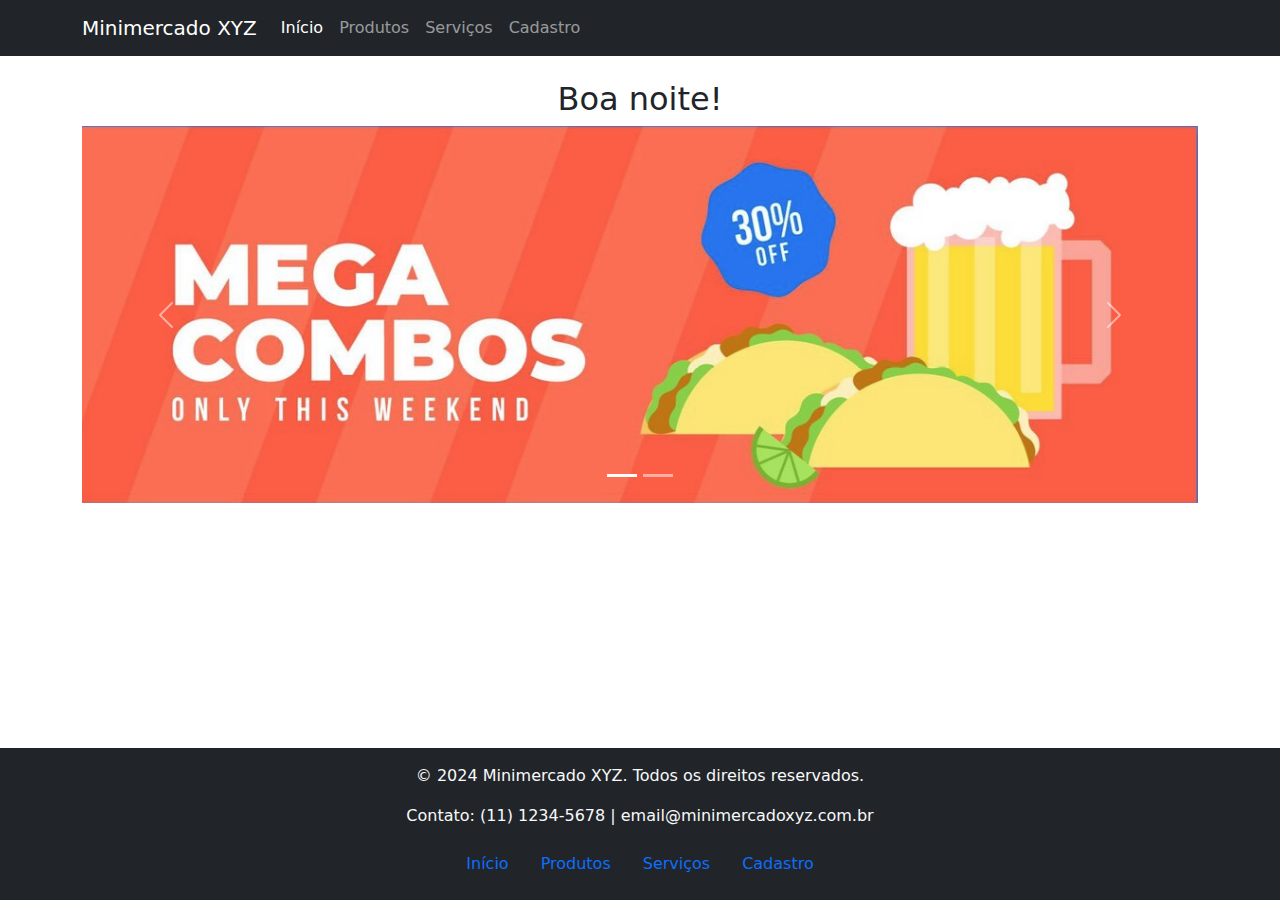
<file: index.html>
<!DOCTYPE html>
<html lang="pt-BR">
<head>
    <meta charset="UTF-8">
    <meta name="viewport" content="width=device-width, initial-scale=1.0">
    <title>Minimercado XYZ - Home</title>
    <!-- style sheets bootstrap + custom -->
    <link rel="stylesheet" href="https://cdn.jsdelivr.net/npm/bootstrap@5.3.0/dist/css/bootstrap.min.css">
    <link rel="stylesheet" href="static/styles.css">
</head>
<body>
    <!-- Início do Cabeçalho -->
    <header class="bg-dark">
        <!-- Menu de Navegação -->
        <nav class="container navbar navbar-expand-lg navbar-dark " aria-label="Menu principal">
            <div class="container-fluid">
                <a class="navbar-brand" href="#">Minimercado XYZ</a>
                <button class="navbar-toggler" type="button" data-bs-toggle="collapse" data-bs-target="#navbarNav" aria-controls="navbarNav" aria-expanded="false" aria-label="Alternar navegação">
                    <span class="navbar-toggler-icon"></span>
                </button>
                <div class="collapse navbar-collapse" id="navbarNav">
                    <ul class="navbar-nav">
                        <li class="nav-item"><a class="nav-link active" aria-current="page" href="index.html">Início</a></li>
                        <li class="nav-item"><a class="nav-link" href="produtos.html">Produtos</a></li>
                        <li class="nav-item"><a class="nav-link" href="servicos.html">Serviços</a></li>
                        <li class="nav-item"><a class="nav-link" href="cadastro_cliente.html">Cadastro</a></li>
                    </ul>
                </div>
            </div>
        </nav>
    </header>
    <!-- Fim do Cabeçalho -->

    <!-- Início do Conteúdo Principal -->
    <main class="container my-4">
        <!-- Saudação -->
        <h2 id="saudacao" class="text-center"></h2>

        <!-- Carrossel -->
        <div id="carouselExampleIndicators" class="carousel slide" data-bs-ride="carousel" aria-label="Carrossel de promoções">
            <div class="carousel-indicators">
                <button type="button" data-bs-target="#carouselExampleIndicators" data-bs-slide-to="0" class="active" aria-current="true" aria-label="Slide 1"></button>
                <button type="button" data-bs-target="#carouselExampleIndicators" data-bs-slide-to="1" aria-label="Slide 2"></button>
            </div>
            <div class="carousel-inner">
                <div class="carousel-item active">
                    <img src="imagens/banner1.png" class="d-block w-100" alt="Promoção combo tacos e cerveja">
                </div>
                <div class="carousel-item">
                    <img src="imagens/banner2.png" class="d-block w-100" alt="Promoção combo frango e batata frita">
                </div>

            </div>
            <button class="carousel-control-prev" type="button" data-bs-target="#carouselExampleIndicators" data-bs-slide="prev" aria-label="Anterior">
                <span class="carousel-control-prev-icon" aria-hidden="true"></span>
                <span class="visually-hidden">Anterior</span>
            </button>
            <button class="carousel-control-next" type="button" data-bs-target="#carouselExampleIndicators" data-bs-slide="next" aria-label="Próximo">
                <span class="carousel-control-next-icon" aria-hidden="true"></span>
                <span class="visually-hidden">Próximo</span>
            </button>
        </div>
    </main>
    <!-- Fim do Conteúdo Principal -->

    <!-- Início do Rodapé -->
    <footer class="bg-dark text-center py-3">
        <p class="text-light" >&copy; 2024 Minimercado XYZ. Todos os direitos reservados.</p>
        <p class="text-light" >Contato: (11) 1234-5678 | email@minimercadoxyz.com.br</p>
        <!-- Menu do Rodapé -->
        <nav aria-label="Menu do rodapé">
            <ul class="nav justify-content-center">
                <li class="nav-item"><a class="nav-link" href="index.html">Início</a></li>
                <li class="nav-item"><a class="nav-link" href="produtos.html">Produtos</a></li>
                <li class="nav-item"><a class="nav-link" href="servicos.html">Serviços</a></li>
                <li class="nav-item"><a class="nav-link" href="cadastro_cliente.html">Cadastro</a></li>
            </ul>
        </nav>
    </footer>
    <!-- Fim do Rodapé -->

    <!-- Bootstrap JS -->
    <script src="https://cdn.jsdelivr.net/npm/bootstrap@5.3.0/dist/js/bootstrap.bundle.min.js"></script>
    <!-- Script personalizado -->
    <script src="static/scripts.js"></script>
</body>
</html>
</file>
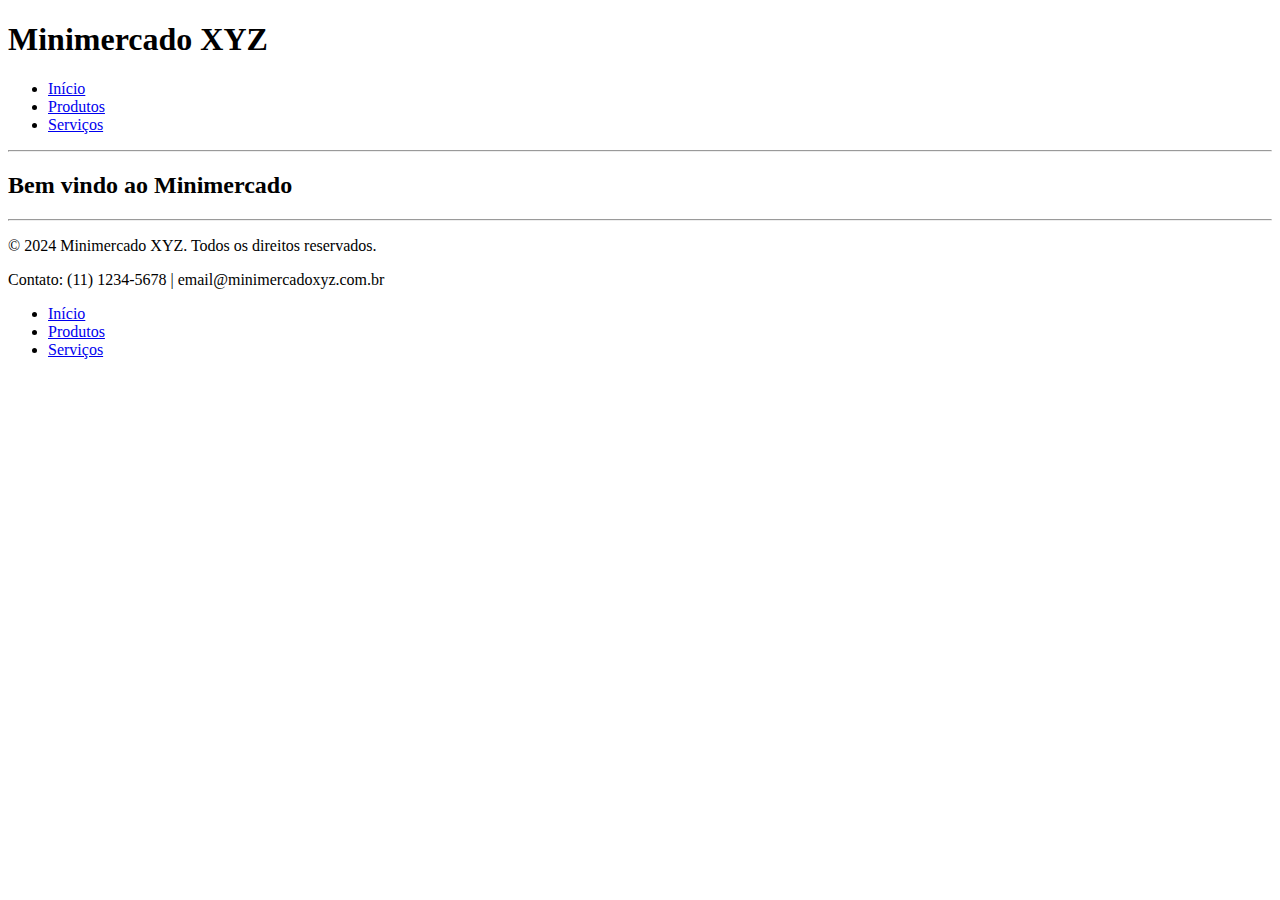
<file: src/index.html>
<!DOCTYPE html>
<html lang="pt-BR">
<head>
    <meta charset="UTF-8">
    <meta name="viewport" content="width=device-width, initial-scale=1.0">
    <title>Minimercado XYZ - Home</title>
</head>
<body>
    <header>
        <h1>Minimercado XYZ</h1>
        <nav>
            <ul>
                <li><a href="index.html">Início</a></li>
                <li><a href="produtos.html">Produtos</a></li>
                <li><a href="servicos.html">Serviços</a></li>
            </ul>
        </nav>
    </header>
    <hr>

    <main>
        <h2>Bem vindo ao Minimercado</h2>
    </main>

    <hr>
    <footer>
        <p>&copy; 2024 Minimercado XYZ. Todos os direitos reservados.</p>
        <p>Contato: (11) 1234-5678 | email@minimercadoxyz.com.br</p>
        <nav>
            <ul>
                <li><a href="index.html">Início</a></li>
                <li><a href="produtos.html">Produtos</a></li>
                <li><a href="servicos.html">Serviços</a></li>
            </ul>
        </nav>
    </footer>
</body>
</html>
</file>
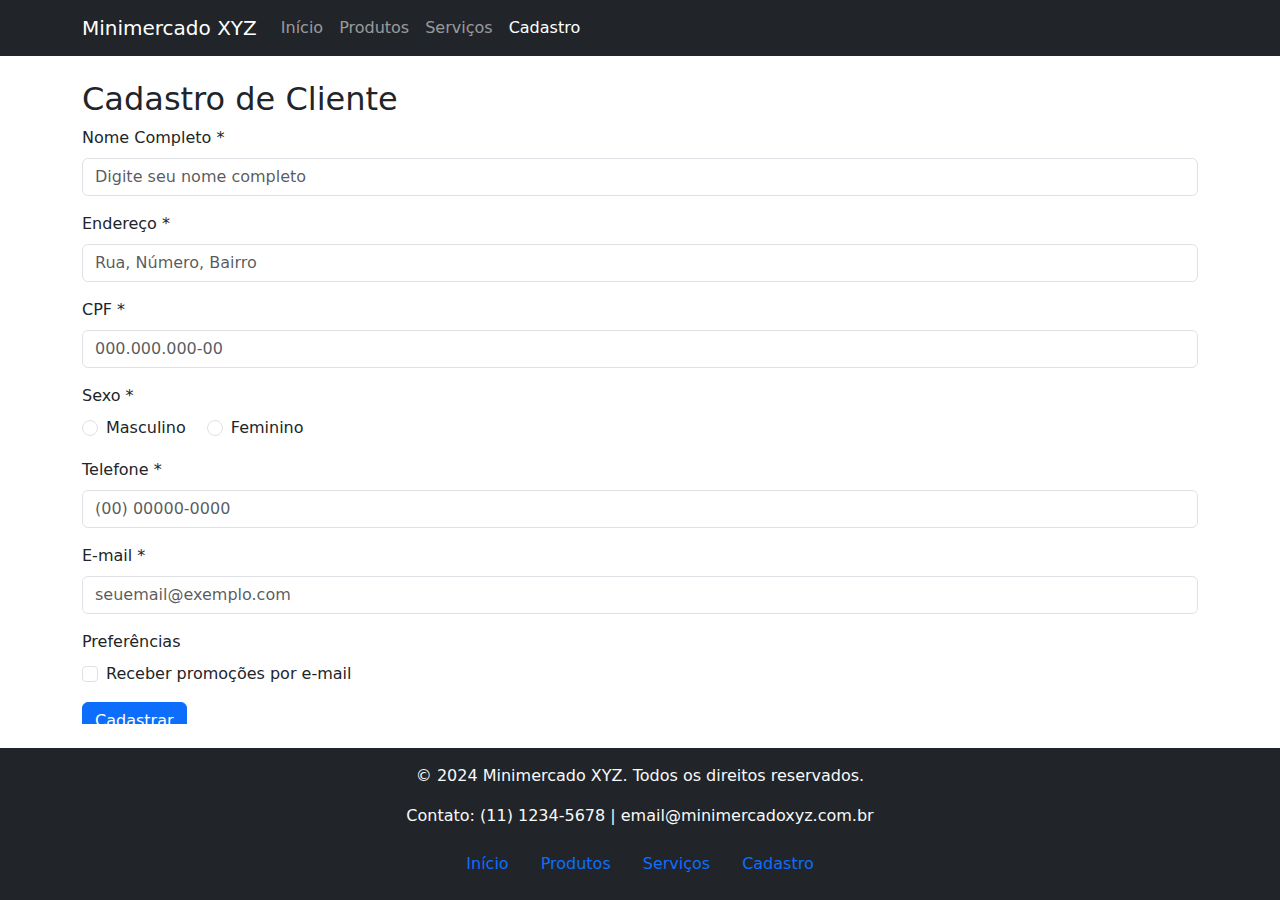
<file: cadastro_cliente.html>
<!DOCTYPE html>
<html lang="pt-BR">

<head>
    <meta charset="UTF-8">
    <meta name="viewport" content="width=device-width, initial-scale=1.0">
    <title>Minimercado XYZ - Cadastro Cliente</title>
    <!-- style sheets bootstrap + custom -->
    <link rel="stylesheet" href="https://cdn.jsdelivr.net/npm/bootstrap@5.3.0/dist/css/bootstrap.min.css">
    <link rel="stylesheet" href="static/styles.css">
</head>

<body>
    <!-- Início do Cabeçalho -->
    <header class="bg-dark">
        <!-- Menu de Navegação -->
        <nav class="container navbar navbar-expand-lg navbar-dark " aria-label="Menu principal">
            <div class="container-fluid">
                <a class="navbar-brand" href="#">Minimercado XYZ</a>
                <button class="navbar-toggler" type="button" data-bs-toggle="collapse" data-bs-target="#navbarNav"
                    aria-controls="navbarNav" aria-expanded="false" aria-label="Alternar navegação">
                    <span class="navbar-toggler-icon"></span>
                </button>
                <div class="collapse navbar-collapse" id="navbarNav">
                    <ul class="navbar-nav">
                        <li class="nav-item"><a class="nav-link" aria-current="page" href="index.html">Início</a></li>
                        <li class="nav-item"><a class="nav-link" href="produtos.html">Produtos</a></li>
                        <li class="nav-item"><a class="nav-link" href="servicos.html">Serviços</a></li>
                        <li class="nav-item"><a class="nav-link active" href="cadastro_cliente.html">Cadastro</a></li>
                    </ul>
                </div>
            </div>
        </nav>
    </header>
    <!-- Fim do Cabeçalho -->

    <!-- Início do Conteúdo Principal -->
    <main class="container my-4">
        <h2>Cadastro de Cliente</h2>
        <form id="cadastroCliente">
            <!-- Nome -->
            <div class="mb-3">
                <label for="nome" class="form-label">Nome Completo *</label>
                <input type="text" class="form-control" id="nome" name="nome" placeholder="Digite seu nome completo"
                    required>
            </div>
            <!-- Endereço -->
            <div class="mb-3">
                <label for="endereco" class="form-label">Endereço *</label>
                <input type="text" class="form-control" id="endereco" name="endereco" placeholder="Rua, Número, Bairro"
                    required>
            </div>
            <!-- CPF -->
            <div class="mb-3">
                <label for="cpf" class="form-label">CPF *</label>
                <input type="text" class="form-control" id="cpf" name="cpf" placeholder="000.000.000-00" required>
            </div>
            <!-- Sexo -->
            <div class="mb-3">
                <label class="form-label">Sexo *</label><br>
                <div class="form-check form-check-inline">
                    <input class="form-check-input" type="radio" name="sexo" id="sexoMasculino" value="masculino"
                        required>
                    <label class="form-check-label" for="sexoMasculino">Masculino</label>
                </div>
                <div class="form-check form-check-inline">
                    <input class="form-check-input" type="radio" name="sexo" id="sexoFeminino" value="feminino">
                    <label class="form-check-label" for="sexoFeminino">Feminino</label>
                </div>
            </div>
            <!-- Telefone -->
            <div class="mb-3">
                <label for="telefone" class="form-label">Telefone *</label>
                <input type="tel" class="form-control" id="telefone" name="telefone" placeholder="(00) 00000-0000"
                    required>
            </div>
            <!-- E-mail -->
            <div class="mb-3">
                <label for="email" class="form-label">E-mail *</label>
                <input type="email" class="form-control" id="email" name="email" placeholder="seuemail@exemplo.com"
                    required>
            </div>
            <!-- Preferências -->
            <div class="mb-3">
                <label class="form-label">Preferências</label><br>
                <div class="form-check">
                    <input class="form-check-input" type="checkbox" id="promocoes" name="preferencias"
                        value="promocoes">
                    <label class="form-check-label" for="promocoes">Receber promoções por e-mail</label>
                </div>
            </div>
            <!-- Botão de Envio -->
            <button type="submit" class="btn btn-primary">Cadastrar</button>
        </form>
    </main>
    <!-- Fim do Conteúdo Principal -->

    <!-- Início do Rodapé -->
    <footer class="bg-dark text-center py-3">
        <p class="text-light">&copy; 2024 Minimercado XYZ. Todos os direitos reservados.</p>
        <p class="text-light">Contato: (11) 1234-5678 | email@minimercadoxyz.com.br</p>
        <!-- Menu do Rodapé -->
        <nav aria-label="Menu do rodapé">
            <ul class="nav justify-content-center">
                <li class="nav-item"><a class="nav-link" href="index.html">Início</a></li>
                <li class="nav-item"><a class="nav-link" href="produtos.html">Produtos</a></li>
                <li class="nav-item"><a class="nav-link" href="servicos.html">Serviços</a></li>
                <li class="nav-item"><a class="nav-link" href="cadastro_cliente.html">Cadastro</a></li>
            </ul>
        </nav>
    </footer>
    <!-- Fim do Rodapé -->

    <!-- Bootstrap JS -->
    <script src="https://cdn.jsdelivr.net/npm/bootstrap@5.3.0/dist/js/bootstrap.bundle.min.js"></script>
    <!-- Script personalizado -->
    <script src="static/scripts.js"></script>
</body>

</html>
</file>
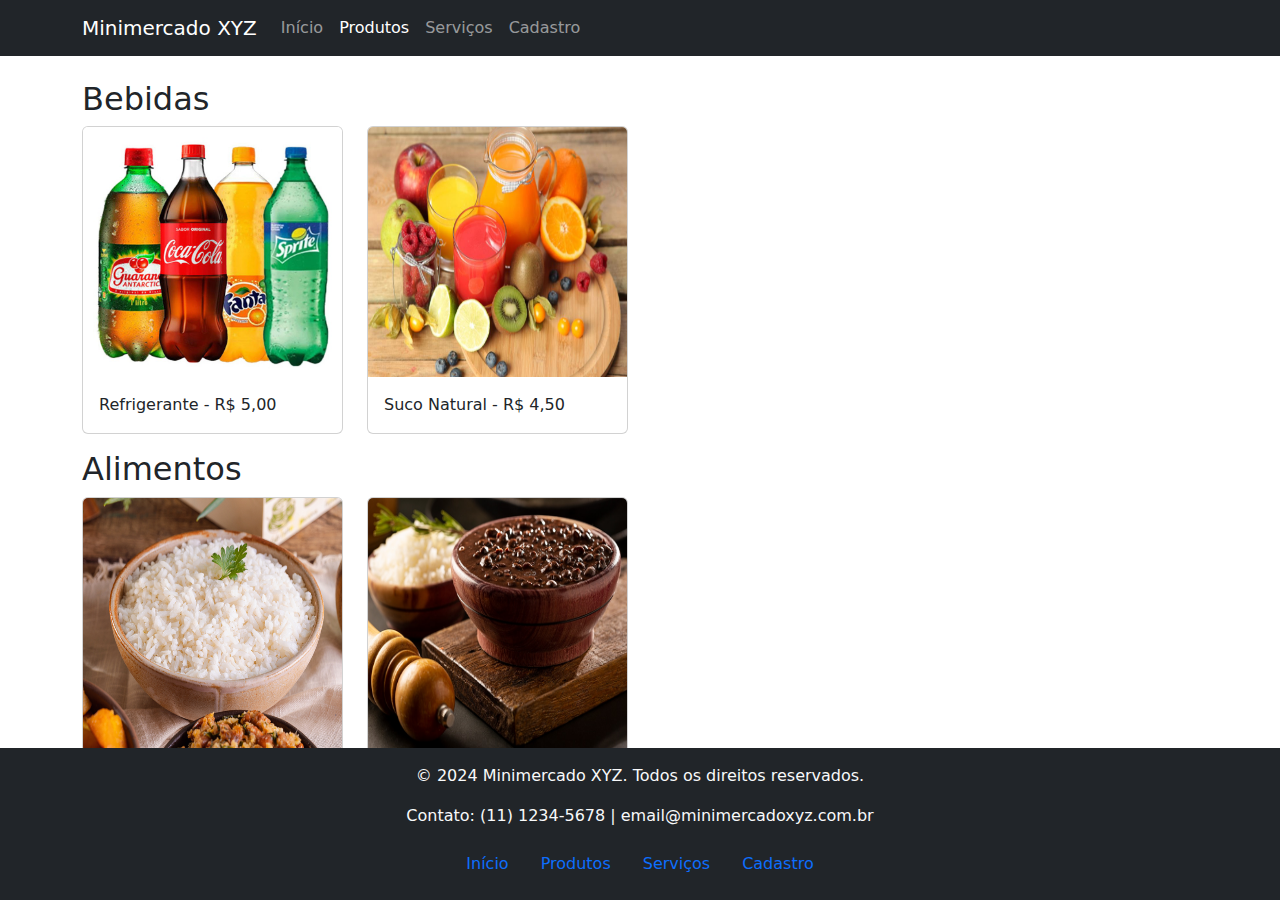
<file: produtos.html>
<!DOCTYPE html>
<html lang="pt-BR">

<head>
    <meta charset="UTF-8">
    <meta name="viewport" content="width=device-width, initial-scale=1.0">
    <title>Minimercado XYZ - Produtos</title>
    <!-- style sheets bootstrap + custom -->
    <link rel="stylesheet" href="https://cdn.jsdelivr.net/npm/bootstrap@5.3.0/dist/css/bootstrap.min.css">
    <link rel="stylesheet" href="static/styles.css">
</head>

<body>
    <!-- Início do Cabeçalho -->
    <header class="bg-dark">
        <!-- Menu de Navegação -->
        <nav class="container navbar navbar-expand-lg navbar-dark " aria-label="Menu principal">
            <div class="container-fluid">
                <a class="navbar-brand" href="#">Minimercado XYZ</a>
                <button class="navbar-toggler" type="button" data-bs-toggle="collapse" data-bs-target="#navbarNav"
                    aria-controls="navbarNav" aria-expanded="false" aria-label="Alternar navegação">
                    <span class="navbar-toggler-icon"></span>
                </button>
                <div class="collapse navbar-collapse" id="navbarNav">
                    <ul class="navbar-nav">
                        <li class="nav-item"><a class="nav-link" aria-current="page" href="index.html">Início</a></li>
                        <li class="nav-item"><a class="nav-link active" href="produtos.html">Produtos</a></li>
                        <li class="nav-item"><a class="nav-link" href="servicos.html">Serviços</a></li>
                        <li class="nav-item"><a class="nav-link" href="cadastro_cliente.html">Cadastro</a></li>
                    </ul>
                </div>
            </div>
        </nav>
    </header>
    <!-- Fim do Cabeçalho -->

    <!-- Início do Conteúdo Principal -->
    <main>
        <!-- Categoria 1: Bebidas -->
        <section class="container my-4 content">
            <section>
                <h2>Bebidas</h2>
                <div class="row">
                    <div class="col-md-3">
                        <div class="card">
                            <img src="imagens/refrigerante.jpg" class="card-img-top"
                                alt="varias garrafas de refrigerante">
                            <div class="card-body">
                                <p class="card-text">Refrigerante - R$ 5,00</p>
                            </div>
                        </div>
                    </div>
                    <div class="col-md-3">
                        <div class="card">
                            <img src="imagens/suco.jpg" class="card-img-top" alt="Jarras de suco natural e frutas">
                            <div class="card-body">
                                <p class="card-text">Suco Natural - R$ 4,50</p>
                            </div>
                        </div>
                    </div>
                </div>
            </section>

            <!-- Categoria 2: Alimentos -->
            <section>
                <h2>Alimentos</h2>
                <div class="row">
                    <div class="col-md-3">
                        <div class="card">
                            <img src="imagens/arroz.png" class="card-img-top" alt="Tigela com arroz cozido">
                            <div class="card-body">
                                <p class="card-text">Arroz Integral - R$ 20,00</p>
                            </div>
                        </div>
                    </div>
                    <div class="col-md-3">
                        <div class="card">
                            <img src="imagens/feijao.jpg" class="card-img-top" alt="Tijela com feijão preto cozido">
                            <div class="card-body">
                                <p class="card-text">Feijão Preto - R$ 15,00</p>
                            </div>
                        </div>
                    </div>
                </div>
            </section>

            <!-- Categoria 3: Higiene -->
            <section>
                <h2>Higiene</h2>
                <div class="row">
                    <div class="col-md-3">
                        <div class="card">
                            <img src="imagens/shampoo.jpg" class="card-img-top" alt="Frasco de shampoo anticaspa">
                            <div class="card-body">
                                <p class="card-text">Shampoo Anticaspa - R$ 12,00</p>
                            </div>
                        </div>
                    </div>
                    <div class="col-md-3">
                        <div class="card">
                            <img src="imagens/creme_dental.jpg" class="card-img-top"
                                alt="Creme dental sendo colocado em escova de dentes">
                            <div class="card-body">
                                <p class="card-text">Creme Dental Frescor - R$ 3,50</p>
                            </div>
                        </div>
                    </div>
                </div>
            </section>
        </section>
    </main>
    <!-- Fim do Conteúdo Principal -->


    <!-- Início do Rodapé -->
    <footer class="bg-dark text-center py-3">
        <p class="text-light">&copy; 2024 Minimercado XYZ. Todos os direitos reservados.</p>
        <p class="text-light">Contato: (11) 1234-5678 | email@minimercadoxyz.com.br</p>
        <!-- Menu do Rodapé -->
        <nav aria-label="Menu do rodapé">
            <ul class="nav justify-content-center">
                <li class="nav-item"><a class="nav-link" href="index.html">Início</a></li>
                <li class="nav-item"><a class="nav-link" href="produtos.html">Produtos</a></li>
                <li class="nav-item"><a class="nav-link" href="servicos.html">Serviços</a></li>
                <li class="nav-item"><a class="nav-link" href="cadastro_cliente.html">Cadastro</a></li>
            </ul>
        </nav>
    </footer>
    <!-- Fim do Rodapé -->

    <!-- Bootstrap JS -->
    <script src="https://cdn.jsdelivr.net/npm/bootstrap@5.3.0/dist/js/bootstrap.bundle.min.js"></script>
    <!-- Script personalizado -->
    <script src="static/scripts.js"></script>
</body>

</html>
</file>
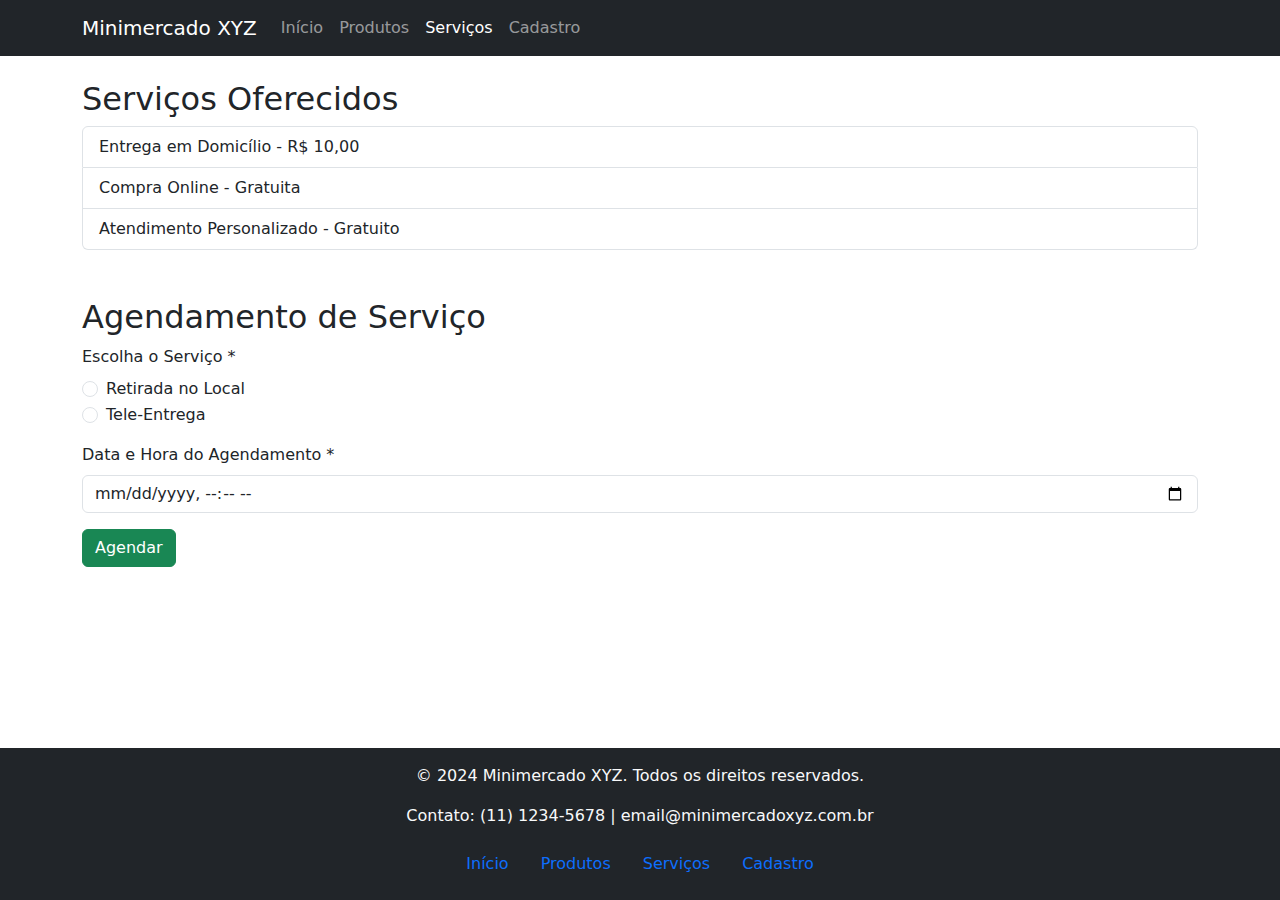
<file: servicos.html>
<!DOCTYPE html>
<html lang="pt-BR">

<head>
    <meta charset="UTF-8">
    <meta name="viewport" content="width=device-width, initial-scale=1.0">
    <title>Minimercado XYZ - Serviços</title>
    <!-- style sheets bootstrap + custom -->
    <link rel="stylesheet" href="https://cdn.jsdelivr.net/npm/bootstrap@5.3.0/dist/css/bootstrap.min.css">
    <link rel="stylesheet" href="static/styles.css">
</head>

<body>
    <!-- Início do Cabeçalho -->
    <header class="bg-dark">
        <!-- Menu de Navegação -->
        <nav class="container navbar navbar-expand-lg navbar-dark " aria-label="Menu principal">
            <div class="container-fluid">
                <a class="navbar-brand" href="#">Minimercado XYZ</a>
                <button class="navbar-toggler" type="button" data-bs-toggle="collapse" data-bs-target="#navbarNav"
                    aria-controls="navbarNav" aria-expanded="false" aria-label="Alternar navegação">
                    <span class="navbar-toggler-icon"></span>
                </button>
                <div class="collapse navbar-collapse" id="navbarNav">
                    <ul class="navbar-nav">
                        <li class="nav-item"><a class="nav-link" aria-current="page" href="index.html">Início</a></li>
                        <li class="nav-item"><a class="nav-link" href="produtos.html">Produtos</a></li>
                        <li class="nav-item"><a class="nav-link active" href="servicos.html">Serviços</a></li>
                        <li class="nav-item"><a class="nav-link" href="cadastro_cliente.html">Cadastro</a></li>
                    </ul>
                </div>
            </div>
        </nav>
    </header>
    <!-- Fim do Cabeçalho -->

    <!-- Início do Conteúdo Principal -->
    <main class="container my-4">
        <!-- Serviços Oferecidos -->
        <section>
            <h2>Serviços Oferecidos</h2>
            <ul class="list-group">
                <li class="list-group-item">Entrega em Domicílio - R$ 10,00</li>
                <li class="list-group-item">Compra Online - Gratuita</li>
                <li class="list-group-item">Atendimento Personalizado - Gratuito</li>
            </ul>
        </section>

        <!-- Formulário de Agendamento -->
        <section class="mt-5">
            <h2>Agendamento de Serviço</h2>
            <form id="agendamentoServico">
                <!-- Tipo de Serviço -->
                <div class="mb-3">
                    <label class="form-label">Escolha o Serviço *</label><br>
                    <div class="form-check">
                        <input class="form-check-input" type="radio" name="servico" id="retirada" value="retirada"
                            required>
                        <label class="form-check-label" for="retirada">Retirada no Local</label>
                    </div>
                    <div class="form-check">
                        <input class="form-check-input" type="radio" name="servico" id="entrega" value="entrega">
                        <label class="form-check-label" for="entrega">Tele-Entrega</label>
                    </div>
                </div>
                <!-- Data e Hora -->
                <div class="mb-3">
                    <label for="dataHora" class="form-label">Data e Hora do Agendamento *</label>
                    <input type="datetime-local" class="form-control" id="dataHora" name="dataHora" required>
                </div>
                <!-- Botão de Agendar -->
                <button type="submit" class="btn btn-success">Agendar</button>
            </form>
        </section>
    </main>
    <!-- Fim do Conteúdo Principal -->

    <!-- Início do Rodapé -->
    <footer class="bg-dark text-center py-3">
        <p class="text-light">&copy; 2024 Minimercado XYZ. Todos os direitos reservados.</p>
        <p class="text-light">Contato: (11) 1234-5678 | email@minimercadoxyz.com.br</p>
        <!-- Menu do Rodapé -->
        <nav aria-label="Menu do rodapé">
            <ul class="nav justify-content-center">
                <li class="nav-item"><a class="nav-link" href="index.html">Início</a></li>
                <li class="nav-item"><a class="nav-link" href="produtos.html">Produtos</a></li>
                <li class="nav-item"><a class="nav-link" href="servicos.html">Serviços</a></li>
                <li class="nav-item"><a class="nav-link" href="cadastro_cliente.html">Cadastro</a></li>
            </ul>
        </nav>
    </footer>
    <!-- Fim do Rodapé -->

    <!-- Bootstrap JS -->
    <script src="https://cdn.jsdelivr.net/npm/bootstrap@5.3.0/dist/js/bootstrap.bundle.min.js"></script>
    <!-- Script personalizado -->
    <script src="static/scripts.js"></script>
</body>

</html>
</file>
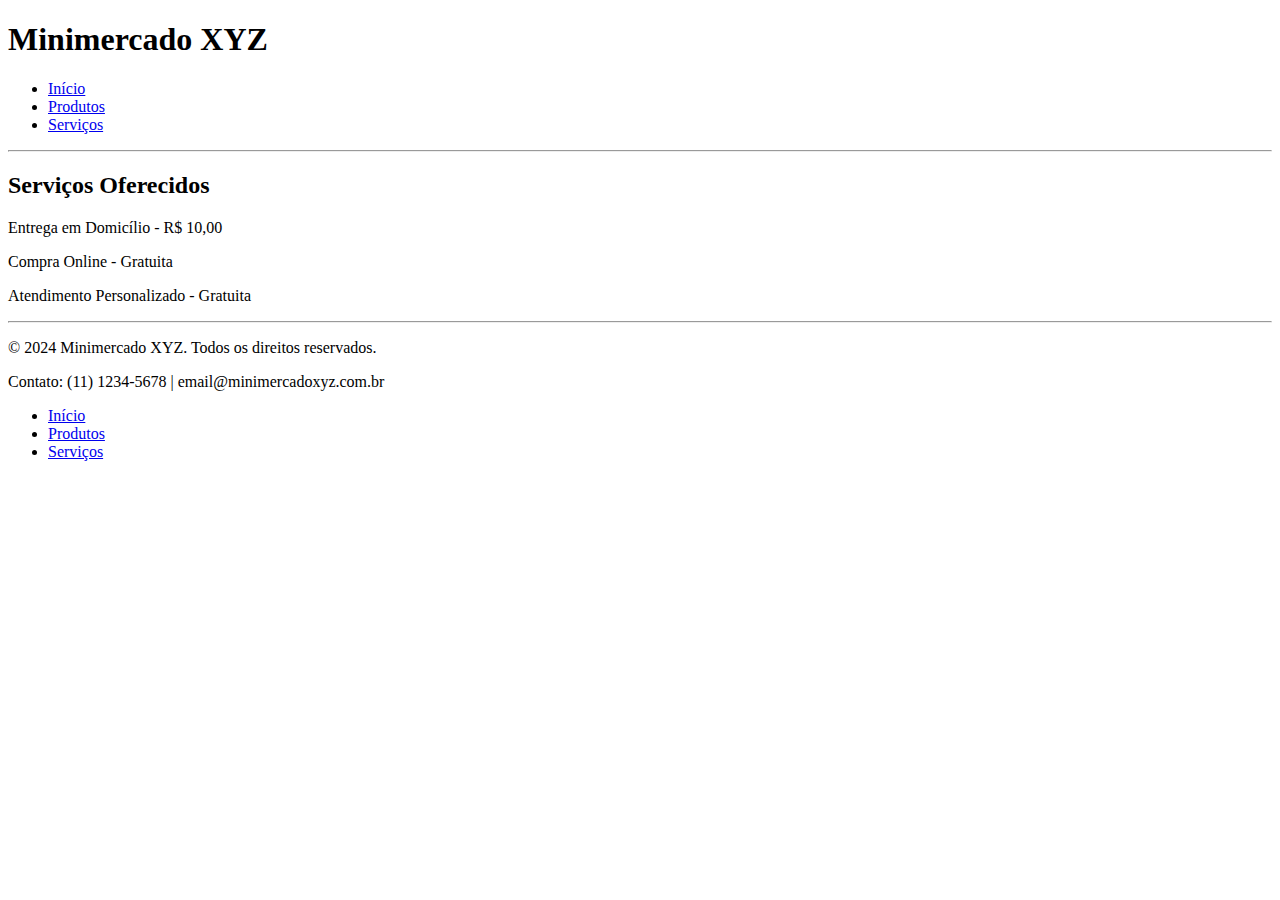
<file: src/servicos.html>
<!DOCTYPE html>
<html lang="pt-BR">
<head>
    <meta charset="UTF-8">
    <meta name="viewport" content="width=device-width, initial-scale=1.0">
    <title>Minimercado XYZ - Serviços</title>
</head>

<body>
    <header>
        <h1>Minimercado XYZ</h1>
        <nav>
            <ul>
                <li><a href="index.html">Início</a></li>
                <li><a href="produtos.html">Produtos</a></li>
                <li><a href="servicos.html">Serviços</a></li>
            </ul>
        </nav>
    </header>

    <hr>

    <main>
        <section>
            <h2>Serviços Oferecidos</h2>
            <div class="servico">
                <p>Entrega em Domicílio - R$ 10,00</p>
            </div>
            <div class="servico">
                <p>Compra Online - Gratuita</p>
            </div>
            <div class="servico">
                <p>Atendimento Personalizado - Gratuita</p>
            </div>
        </section>
    </main>

    <hr>

    <footer>
        <p>&copy; 2024 Minimercado XYZ. Todos os direitos reservados.</p>
        <p>Contato: (11) 1234-5678 | email@minimercadoxyz.com.br</p>
        <nav>
            <ul>
                <li><a href="index.html">Início</a></li>
                <li><a href="produtos.html">Produtos</a></li>
                <li><a href="servicos.html">Serviços</a></li>
            </ul>
        </nav>
    </footer>
</body>
</html>
</file>
<file: static/styles.css>
* {
  border: 0;
  padding: 0;
  box-sizing: border-box;
}

body {
  height: 100dvh;
  display: flex;
  flex-flow: column nowrap;
}

main {
  flex: 1;
  overflow-y: auto;

}

main .content {
  height: 100%;
}

main .content section {
  margin: 1rem 0rem;
}

footer {
  flex-shrink: 0;
}

.card img {
  height: 250px;
}
</file>
